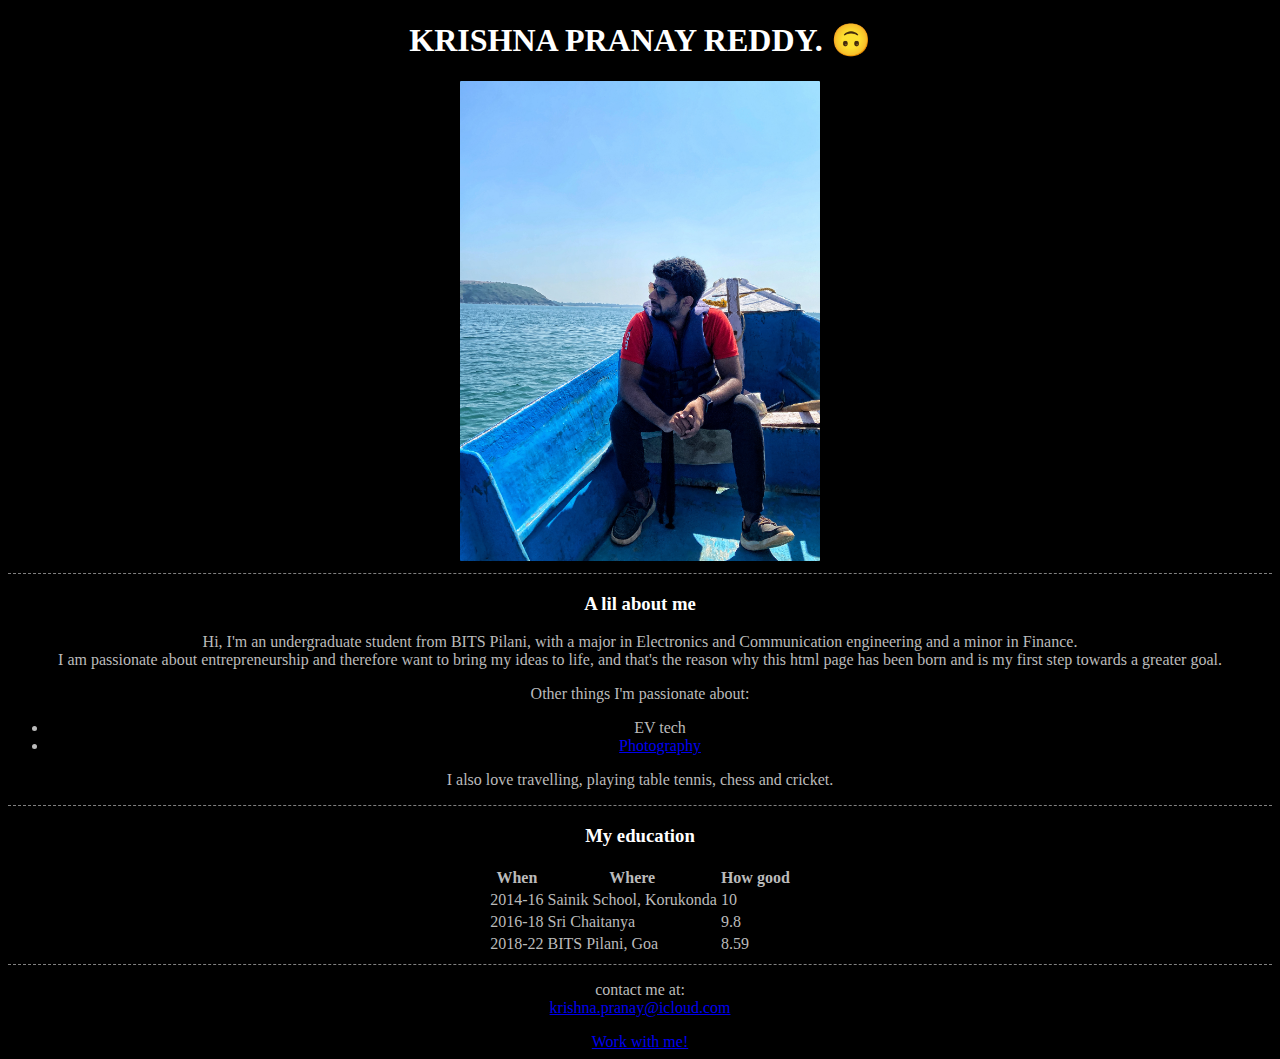
<file: index.html>
<!DOCTYPE html>
<html lang="en" dir="ltr">

<head>
  <meta charset="utf-8">
  <title> KP's personal site </title>
  <link rel="stylesheet" href="styles.css">
</head>

<center>
    <body>
      <h1>KRISHNA PRANAY REDDY. 🙃</h1>
      <img src="kp.jpg" alt="me in goa" style="width:346;height:480px;">
      <hr />
      <h3>A lil about me</h3>
      <p>Hi, I'm an undergraduate student from BITS Pilani,
        with a major in Electronics and Communication engineering and a minor in Finance.
        <br>
        I am passionate about entrepreneurship and therefore want to bring my ideas to life, and that's the reason why this html page has been born and is my first step towards a greater goal.
      </p>
      <p>Other things I'm passionate about:</p>
      <ul>
        <li>EV tech</li>
        <li><a href="https://www.instagram.com/_krish_nay/">Photography</a></li>
      </ul>
      <p>I also love travelling, playing table tennis, chess and cricket.</p>
      <hr>
      <h3>My education</h3>
      <table cellspacing = "2">
        <thead>
          <tr>
            <th>When</th>
            <th>Where</th>
            <th>How good</th>
          </tr>
        </thead>
        <tbody>
          <tr>
            <td>2014-16</td>
            <td>Sainik School, Korukonda</td>
            <td>10</td>
          </tr>
          <tr>
            <td>2016-18</td>
            <td>Sri Chaitanya</td>
            <td>9.8</td>
          </tr>
          <tr>
            <td>2018-22</td>
            <td>BITS Pilani, Goa</td>
            <td>8.59</td>
          </tr>
        </tbody>
      </table>
      <hr>
      <p>contact me at: <br><a href="mailto:krishna.pranay@icloud.com">krishna.pranay@icloud.com</a></p>
      <a href="getintouch.html"> Work with me!</a>

    </body>
</center>
</html>
</file>
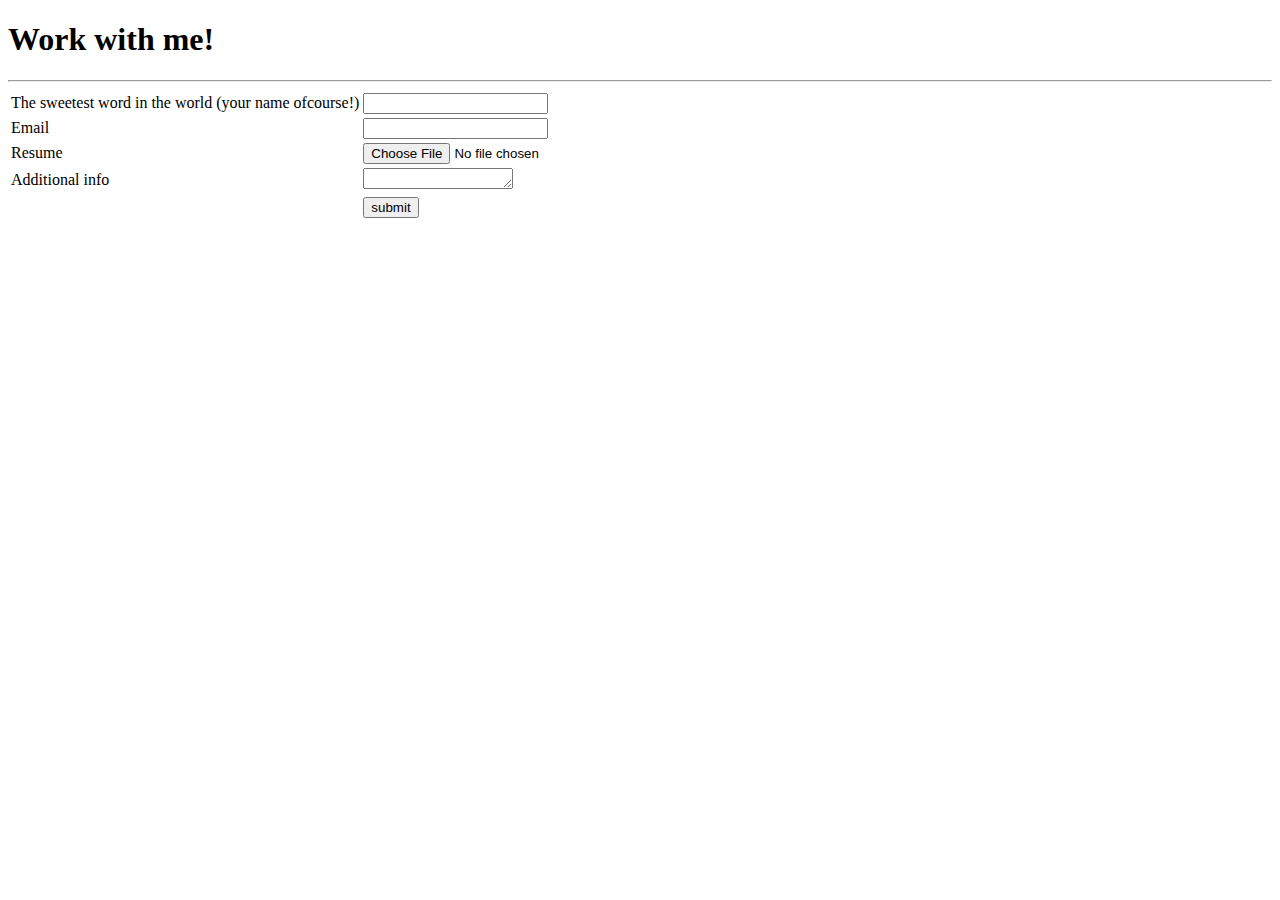
<file: getintouch.html>
<!DOCTYPE html>
<html lang="en" dir="ltr">
  <head>
    <meta charset="utf-8">
    <title>
      work with me
    </title>
  </head>
  <body>
    <h1>Work with me!</h1>
    <hr>
    <form action="mailto:krishna.pranay@icloud.com" method="post" enctype="text/plain">
      <table>
        <tr>
          <td><label for="name">The sweetest word in the world (your name ofcourse!)</label></td>
          <td><input type="text" name="Name" value=""></td>
        </tr>
        <tr>
          <td><label for="Email"> Email</label></td>
          <td><input type="email" name="Email" value=""></td>
        </tr>
        <tr>
          <td><label for="resume">Resume</label></td>
          <td><input type="file" name="" value=""></td>
        </tr>
        <tr>
          <td>
            <label for="">Additional info</label>
          </td>
          <td>
            <textarea name="Message" rows="1" cols="16"></textarea>
          </td>
          <td></td>
        </tr>
        <tr>
            <td></td>
            <td>  <input type="submit" name="" value="submit"></td>
        </tr>

      </table>

    </form>
  </body>
</html>
</file>
<file: styles.css>
body{
  background-color: #000000;
}
hr{
  background-color: none;
  border-style: dashed none none none;
  height: 0;
  width: 100%;
  border-width: 1px;
}

h1{
  color: white;
}
h3{
  color: white;
}
body{
  color: #bbbbbb;
}

img{
  border-radius: 1px;
  background-color: black;
  border-color: white;
  border-width: medium;
}
</file>
